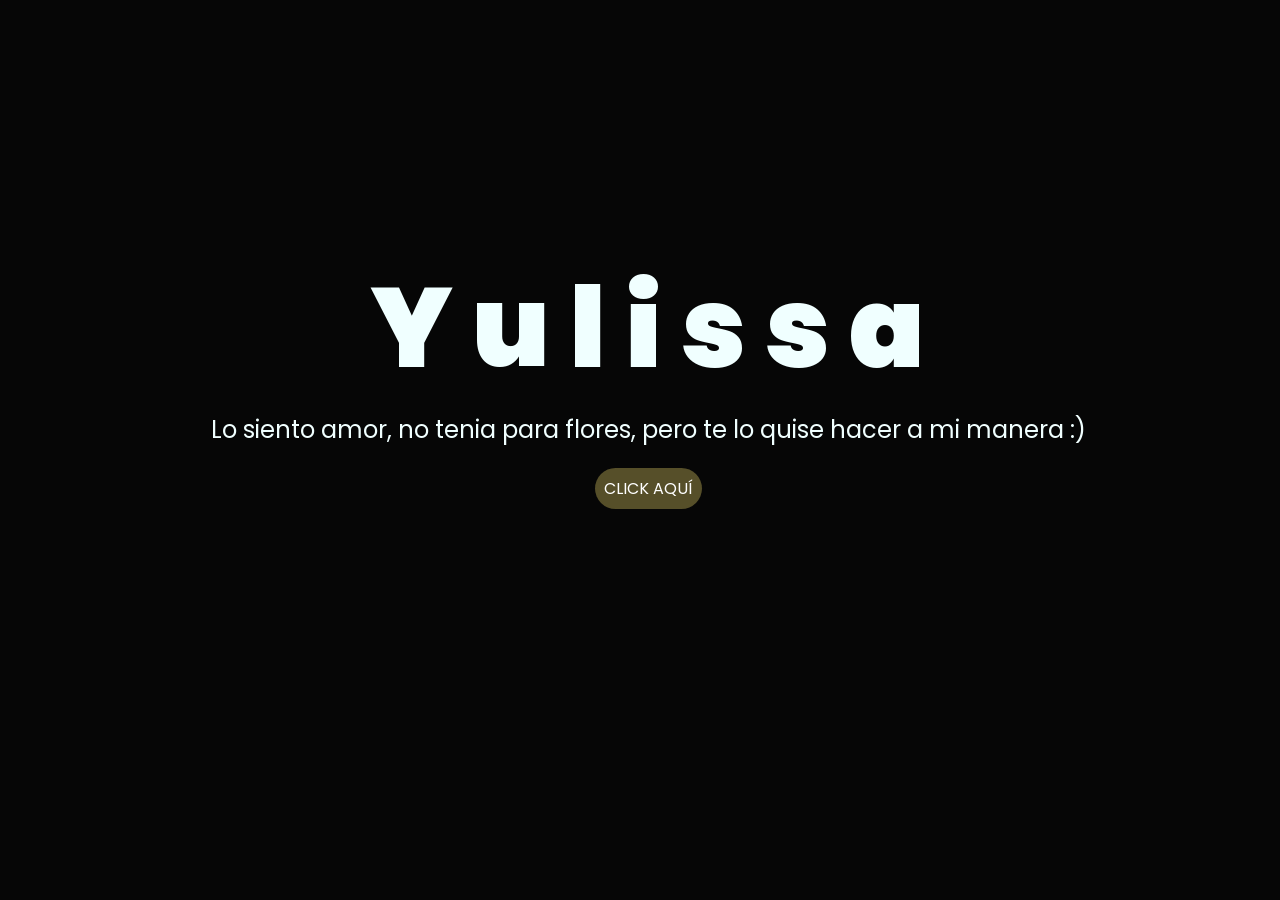
<file: index.html>
<!DOCTYPE html>
<html lang="es">

<head>
    <meta charset="UTF-8">
    <meta http-equiv="X-UA-Compatible" content="IE=edge">
    <meta name="viewport" content="width=device-width, initial-scale=1.0">
    <link rel="stylesheet" href="css/style.css">
    <link rel="icon" href="img/flowers.png" type="image/x-icon">
    <title>Flowers</title>
</head>

<body>
    <div class="greetings">
        <span>Y</span>
        <span>u</span>
        <span>l</span>
        <span>i</span>
        <span>s</span>
        <span>s</span>
        <span>a</span>
    </div>
    <div class="description">
        <span>Lo siento amor, no tenia para flores, pero te lo quise hacer a mi manera :)</span>
    </div>
    <div class="button">
        <button class="botones">
            <a href="flower.html" style="color: #fff;">CLICK AQUÍ</a>
        </button>
    </div>

</body>

</html>
</file>
<file: css/style.css>
@import url('https://fonts.googleapis.com/css2?family=Poppins:ital,wght@0,500;1,900&display=swap');
*{
    font-family: 'Poppins',cursive;
}
body{
    color: azure;
    width: 100%;
    height: 82vh;
    display: flex;
    flex-direction: column;
    align-items: center;
    justify-content: center;
    background-color: rgb(6, 6, 6);
    /* padding-top: -30; */
}

.botones{
    padding: 9px;
    border-radius: 80px;
    background-color: transparent;
    border: none;
}

.botones a{
    background-color: #564f29;
    padding: 9px;
    border-radius: 80px;
    -webkit-border-radius: 80px;
    -moz-border-radius: 80px;
    -ms-border-radius: 80px;
    -o-border-radius: 80px;

}

.botones a:focus{
    background-color: rgb(50, 194, 194);
}

.greetings{
    font-size: 7rem;
    font-weight: 900;
}
.greetings > span{
    animation: glow 3.9s ease-in-out infinite;
}
@keyframes glow{
    0%, 100%{
        color: #9660d5;
        text-shadow: 0 0 12px #e11091, 0 0 50px #e11091, 0 0 100px #e11091;
    }
    10%, 90%{
        color: #7a68b1;
        text-shadow: none;
    }
}
.greetings > span:nth-child(2){
    animation-delay: .2s ;
}
.greetings > span:nth-child(3){
    animation-delay: .4s ;
}
.greetings > span:nth-child(4){
    animation-delay: .6s;
}
.greetings > span:nth-child(5){
    animation-delay: .8s;
}
.greetings > span:nth-child(6){
    animation-delay: 1s;
}
.greetings > span:nth-child(7){
  animation-delay: 1.2s;
}

.description{
    font-size: 1.5rem;
    margin-bottom: 20px;
}

.button a{
    text-decoration: none;
    font-size: 1rem;
    color: #111;
}

@media screen and (max-width:574px){
    .greetings{
        display: block;
        font-size: 4rem;
        font-weight: 800;
        text-align: center;
    }
    .description{
        font-size: 2rem;
    }
    
    .button a{
        font-size: 1rem;
    }
}
</file>
